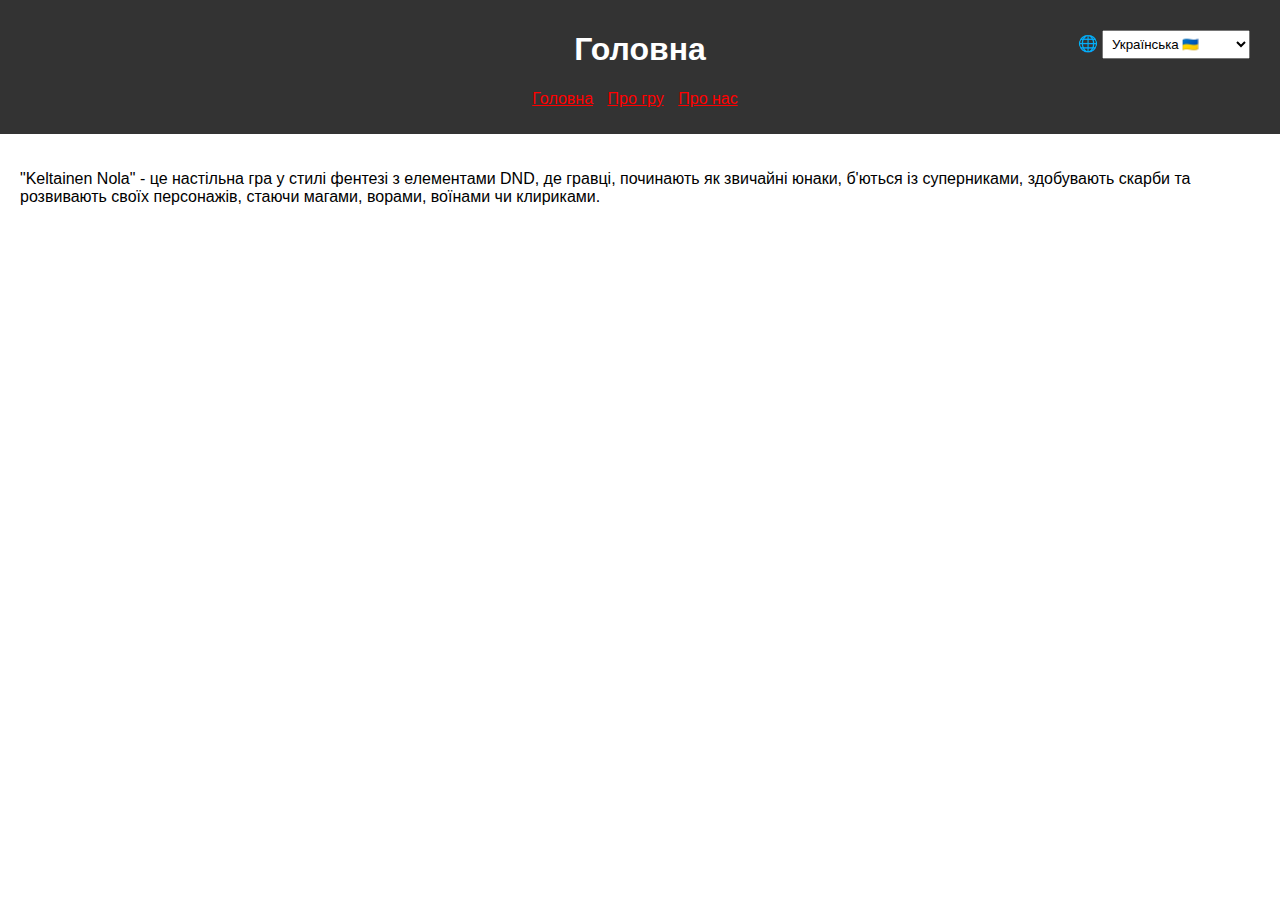
<file: index.html>
<!DOCTYPE html>
<html lang="uk">

<head>
    <meta charset="UTF-8">
    <meta name="viewport" content="width=device-width, initial-scale=1.0">
    <link rel="stylesheet" href="styles.css">
    <script src="language.js" defer></script>
    <title id="page-title">Головна</title>
</head>

<body>
    <header>
        <section id="language-section" style="position: absolute; top: 10px; right: 10px;">
            <label for="language">🌐</label>
            <select id="language" onchange="changeLanguage()">
                <option value="uk">Українська 🇺🇦</option>
                <option value="en">English 🇬🇧</option>
                <option value="gag">Gagauzca 🔴⚪️🔵</option>
                <option value="pl">Polski 🇵🇱</option>
                <option value="bl">Беларускі ⚪️🔴⚪️</option>
                <option value="es">Español 🇪🇸</option>
                <option value="fr">Français 🇫🇷</option>
                <option value="de">Deutsch 🇩🇪</option>
                <option value="sk">Slovensky 🇸🇰</option>
                <option value="cn">中文 🇨🇳</option>
            </select>
        </section>
        
        <h1 id="home-heading">Головна</h1>
        <nav>
            <ul>
                <li><a href="index.html" id="home-link">Головна</a></li>
                <li><a href="news.html" id="news-link">Про гру</a></li>
                <li><a href="about.html" id="about-link">Про нас</a></li>
            </ul>
        </nav>
    </header>
    <main>
        <nav>
        </nav>
        <p id="home-content">"Keltainen Nola" - це настільна гра у стилі фентезі з елементами DND, де гравці, починають як звичайні юнаки, б'ються із суперниками, здобувають скарби та розвивають своїх персонажів, стаючи магами, ворами, воїнами чи клириками.</p>
    </main>
</body>

</html>
</file>
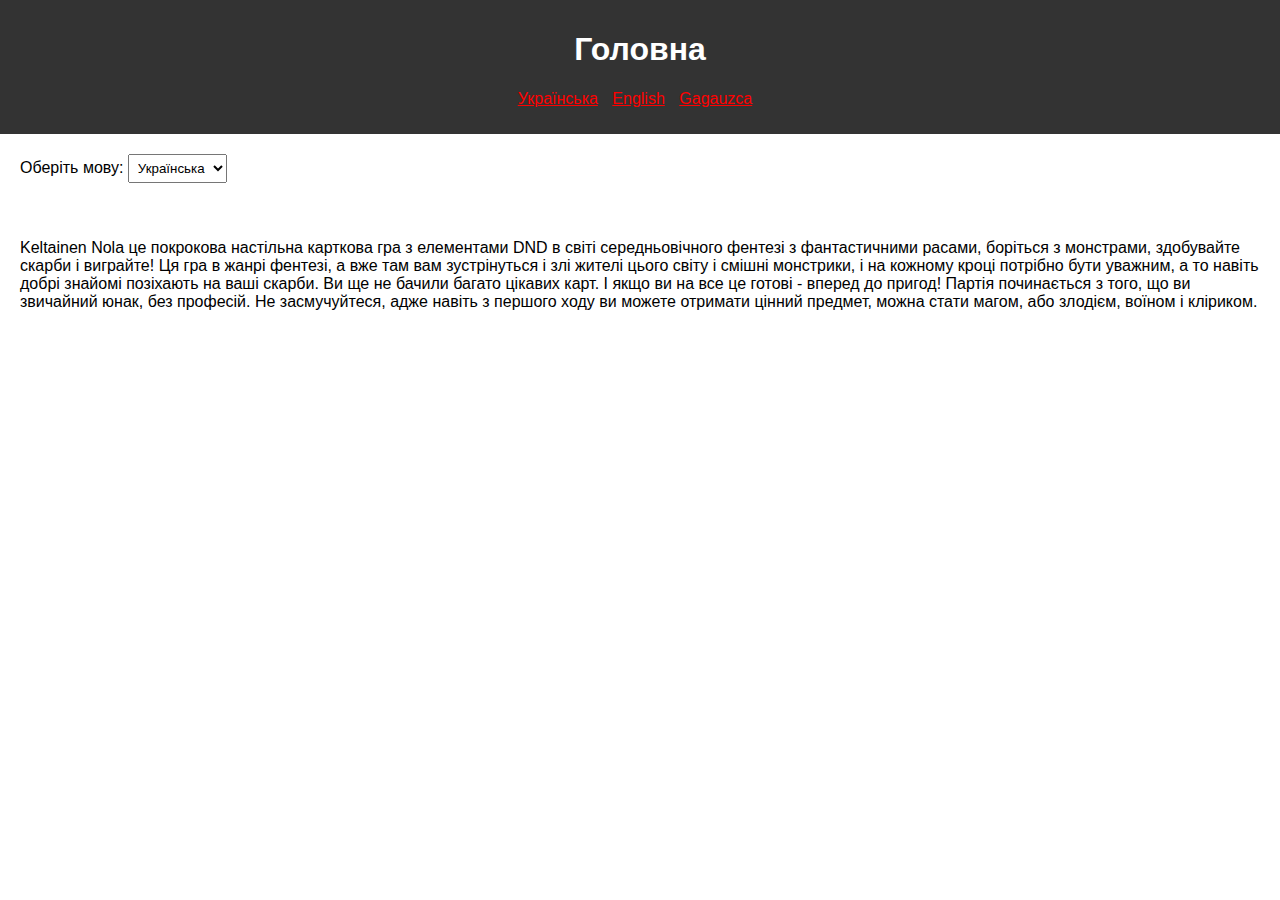
<file: addEventListener.html>
<!-- language.html -->

<!DOCTYPE html>
<html lang="en">
<head>
    <meta charset="UTF-8">
    <meta name="viewport" content="width=device-width, initial-scale=1.0">
    <link rel="stylesheet" href="styles.css">
    <script src="language.js" defer></script>
    <title>Головна</title>
</head>
<body>
    <header>
        <h1>Головна</h1>
        <nav>
            <ul>
                <li><a href="#" id="uk-link">Українська</a></li>
                <li><a href="#" id="en-link">English</a></li>
                <li><a href="#" id="gag-link">Gagauzca</a></li>
            </ul>
        </nav>
    </header>
    
    <section id="language-section">
        <label for="language">Оберіть мову:</label>
        <select id="language" onchange="changeLanguage()">
            <option value="uk">Українська</option>
            <option value="en">English</option>
            <option value="gag">Gagauzca</option>
        </select>
    </section>

    <main>
        <p>Keltainen Nola це покрокова настільна карткова гра з елементами DND в світі середньовічного фентезі з фантастичними расами, боріться з монстрами, здобувайте скарби і виграйте! Ця гра в жанрі фентезі, а вже там вам зустрінуться і злі жителі цього світу і смішні монстрики, і на кожному кроці потрібно бути уважним, а то навіть добрі знайомі позіхають на ваші скарби. Ви ще не бачили багато цікавих карт. І якщо ви на все це готові - вперед до пригод! Партія починається з того, що ви звичайний юнак, без професій. Не засмучуйтеся, адже навіть з першого ходу ви можете отримати цінний предмет, можна стати магом, або злодієм,  воїном і кліриком.</p>
    </main>

    <script>
        // Додаємо обробник події для посилань на зміну мови
        document.getElementById("uk-link").addEventListener("click", function() {
            changeLanguage('uk');
        });

        document.getElementById("en-link").addEventListener("click", function() {
            changeLanguage('en');
        });

        document.getElementById("gag-link").addEventListener("click", function() {
            changeLanguage('gag');
        });
    </script>
</body>
</html>
</file>
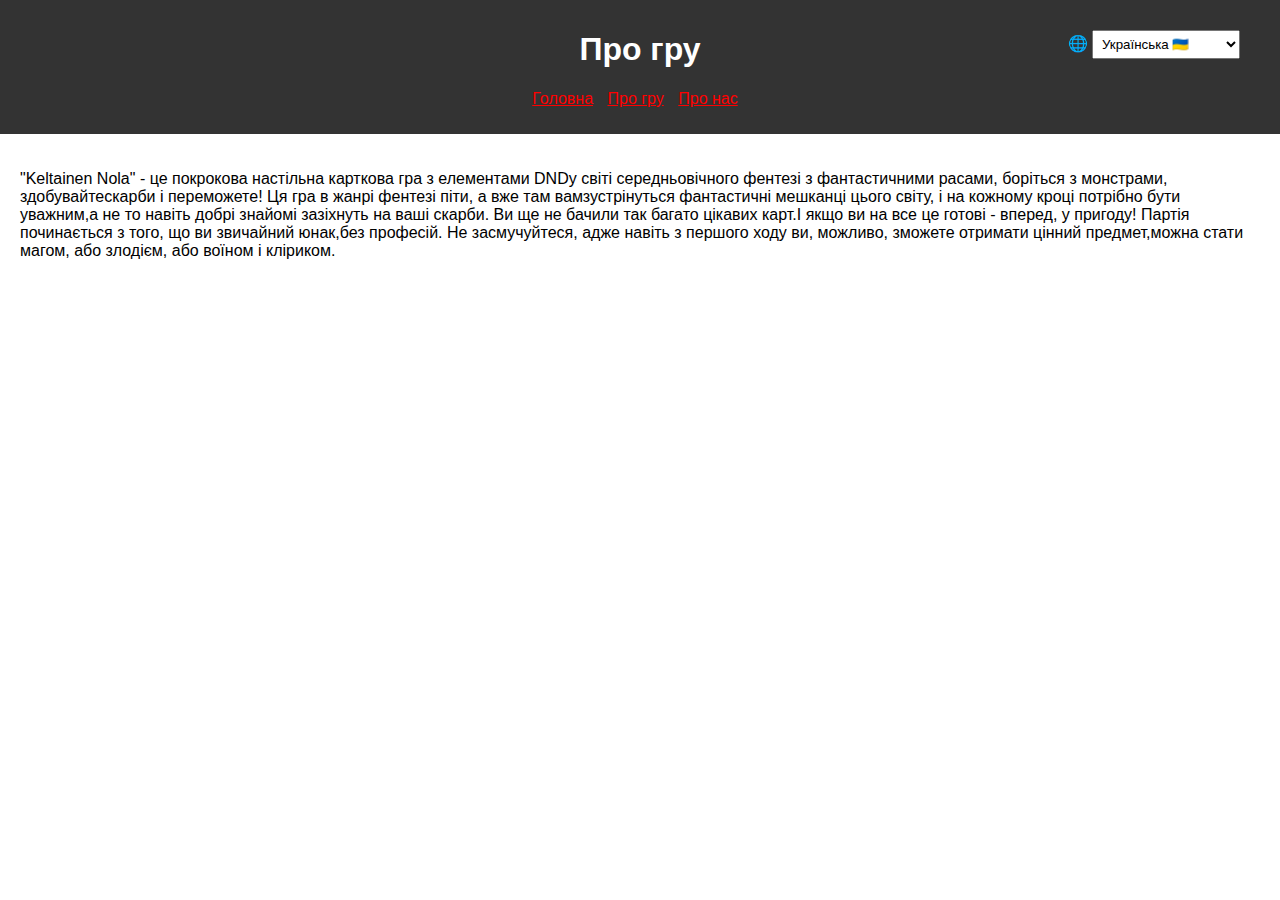
<file: news.html>
<!DOCTYPE html>
<html lang="uk">

<head>
    <meta charset="UTF-8">
    <meta name="viewport" content="width=device-width, initial-scale=1.0">
    <link rel="stylesheet" href="styles.css">
    <script src="language.js" defer></script>
    <script src="newslanguage.js" defer></script>
    <title id="page-title-news">Про гру</title>
</head>

<body>
    <header>
        <h1 id="news-heading">Про гру</h1>
        <nav>
            <ul>
                <li><a id="home-link" href="index.html">Головна</a></li>
                <li><a id="news-link" href="news.html">Про гру</a></li>
                <li><a id="about-link" href="about.html">Про нас</a></li>
            </ul>
        </nav>
        <!-- Перенесено блок обрання мови в правий верхній куток -->
        <section id="language-section" style="position: absolute; top: 10px; right: 20px;">
            <label for="language">🌐</label>
            <select id="language" onchange="changeLanguage()">中文
                <option value="uk">Українська 🇺🇦</option>
                <option value="en">English 🇬🇧</option>
                <option value="gag">Gagauzca 🔴⚪️🔵</option>
                <option value="pl">Polski 🇵🇱</option>
                <option value="bl">Беларускі ⚪️🔴⚪️</option>
                <option value="es">Español 🇪🇸</option>
                <option value="fr">Français 🇫🇷</option>
                <option value="de">Deutsch 🇩🇪</option>
                <option value="sk">Slovensky 🇸🇰</option>
                <option value="cn">中文 🇨🇳</option>
            </select>
        </section>
    </header>
    <main>
        <p id="news-content">"Keltainen Nola" - це покрокова настільна карткова гра з елементами DND у світі середньовічного фентезі з фантастичними расами, боріться з монстрами, здобувайте скарби і переможете! Ця гра в жанрі фентезі піти, а вже там вам зустрінуться фантастичні мешканці цього світу, і на кожному кроці потрібно бути уважним, а не то навіть добрі знайомі зазіхнуть на ваші скарби. Ви ще не бачили так багато цікавих карт. І якщо ви на все це готові - вперед, у пригоду! Партія починається з того, що ви звичайний юнак, без професій. Не засмучуйтеся, адже навіть з першого ходу ви, можливо, зможете отримати цінний предмет, можна стати магом, або злодієм, або воїном і кліриком.

Translated with DeepL.com (free version)</p>
    </main>
</body>

</html>
</file>
<file: styles.css>
/* styles.css */

body {
    font-family: Arial, sans-serif;
    margin: 0;
    padding: 0;
    box-sizing: border-box;
}

header {
    background-color: #333;
    color: #fff;
    padding: 10px;
    text-align: center;
}

nav ul {
    list-style-type: none;
    padding: 0;
}

nav li {
    display: inline;
    margin-right: 10px;
}

/* Змінений колір гіперпосилань на червоний */
a {
    color: red;
}

/* Змінений колір гіперпосилань при наведенні на них мишою */
a:hover {
    color: darkred;
}

#language-section {
    margin: 20px;
}

/* Змінений колір тексту "вибрати мову" на чорний */
#language {
    padding: 5px;
    color: black;
}

main {
    padding: 20px;
}

/* Додано стилі для відображення контенту сторінок */
p {
    margin-bottom: 15px;
}
</file>
